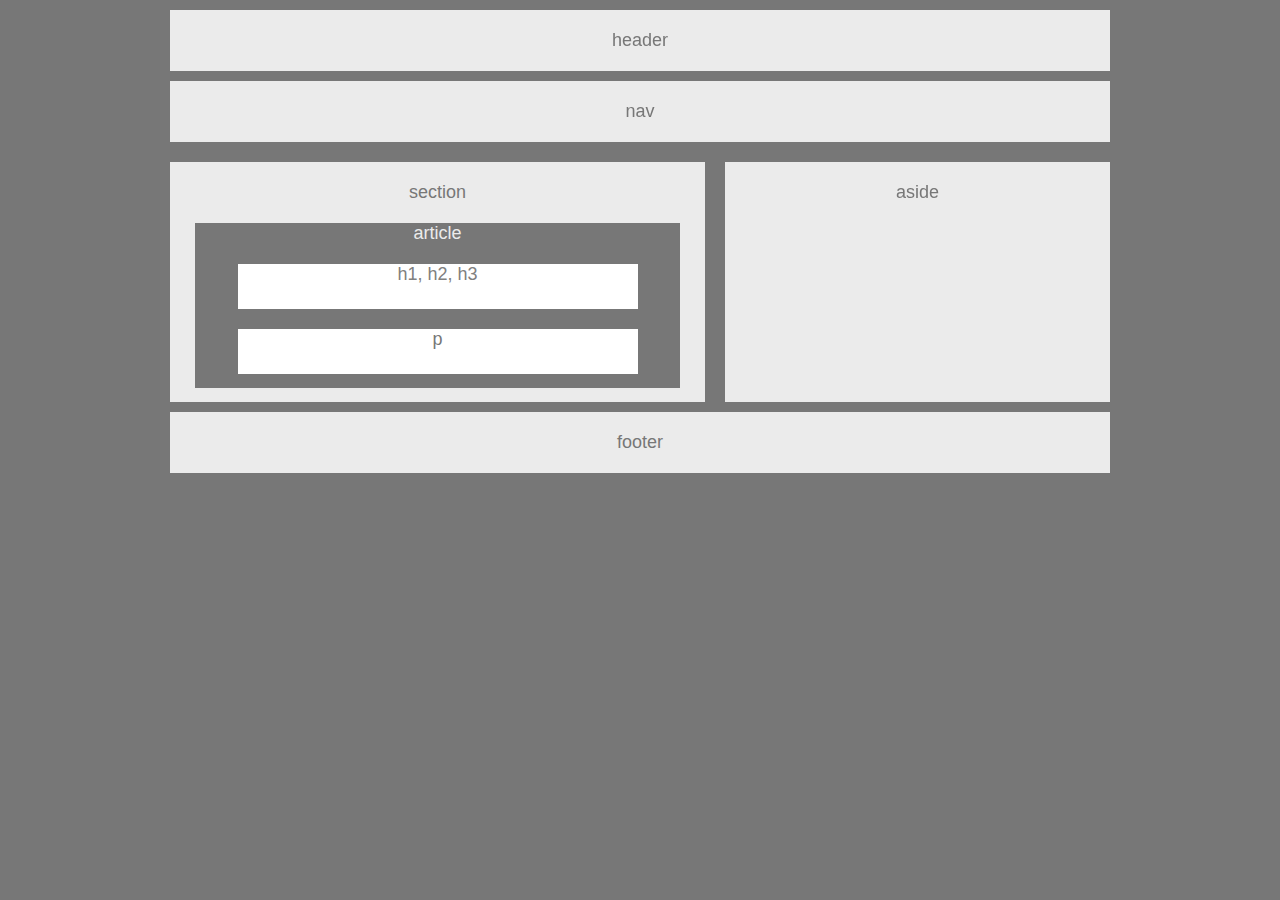
<file: index.HTML>
<!DOCTYPE=HTML>
<html lang = "en-us"> 
    <head> 
        <meta charset="UTF-8">

        <title>Wireframe</title>
         <link rel="stylesheet" type="text/css" href="style.css"> 
    </head>


    <body>
        <header>header</header>
        <Nav>nav</Nav>

        
      
        <section id="section">section
        <article> article
            <div class="theHs">h1, h2, h3</div>
            <p id = "p">p</p>


        </article>
    </section>
    

    
        <aside>aside
            
        </aside>
   

    <footer >footer</footer>


    </body>


</html>
</file>
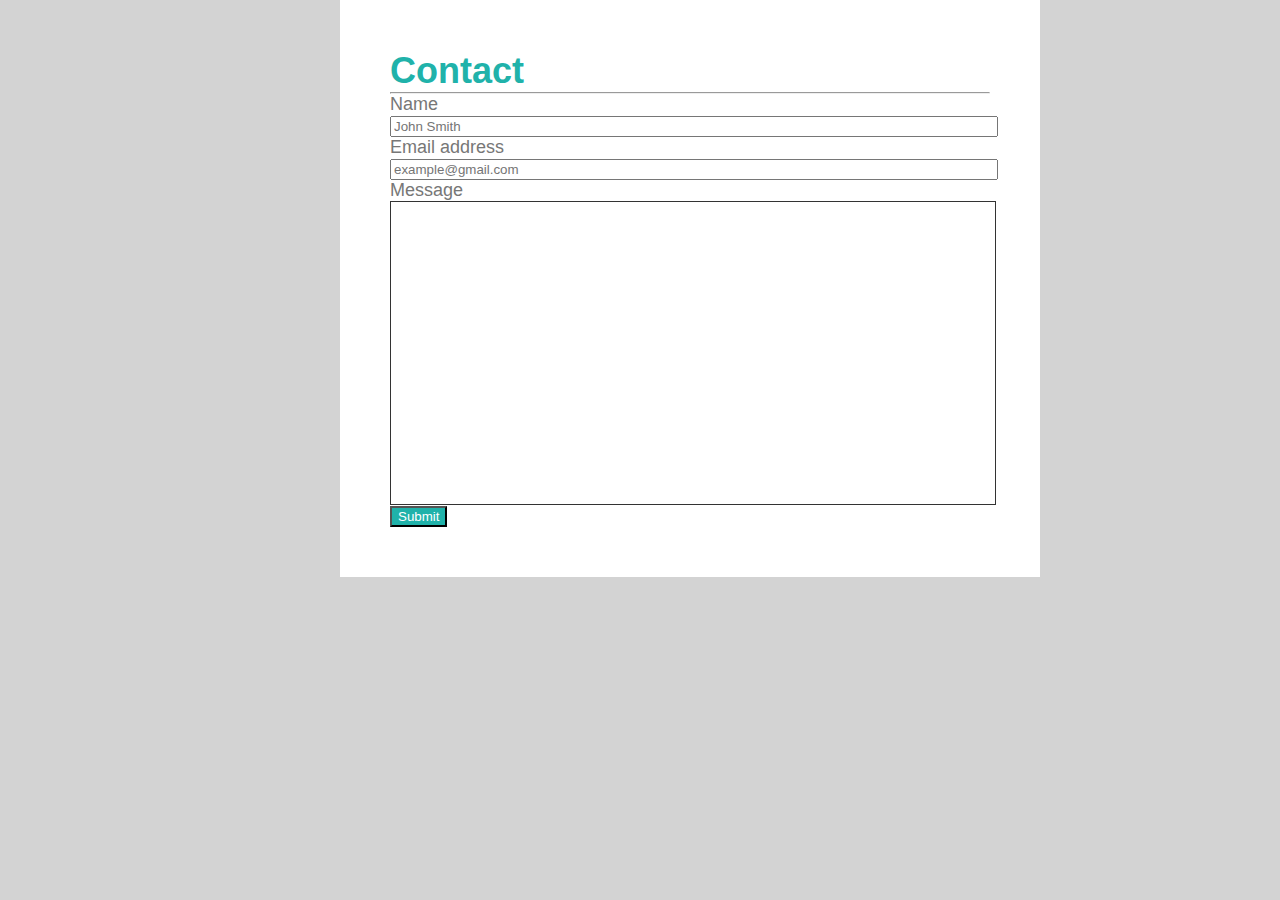
<file: harderhomework/contact.html>
<!DOCTYPE html>
<html lang="en">
<head>
    <meta charset="UTF-8">
    
    <title>Contact</title>

    <link rel="stylesheet" type="text/css" href="stylelabel.css">

</head>
<body>


 <div>   
<h1>Contact</h1>

<hr>

<label for="name"> 
    Name<br>
<input type = "text" name = "name" 
placeholder="John Smith" id= "name">
</label>

<br>
<label>
    Email address <br>
<input type = "email" name = "email" placeholder="example@gmail.com" id = "email" >
</label>

<br> 
<label  >
    Message <br>
    <input type = "message" name= "message" id = "message">

</label>
<br>

<button id="submit" name = "submit">Submit
    </button>

</div>
    
</body>
</html>
</file>
<file: style.css>
*{
    margin: 0 auto;
}
body{
    font-family: 'Arial','Helvetica Neue', Helvetica, sans-serif;
    color: #777;
    background: #777;
    width: 960px;
    font-size: 18px;
    text-align: center;
}

header,Nav,section,aside,footer{
    background: #ebebeb;

}

header{
    padding: 20px; 
    margin : 10px;

   
}

Nav{
    padding: 20px; 
    margin : 10px;
   
   
}



#section{
    overflow: auto;  
    float:left;
    width: 495px;  
    margin: 10px; 
    padding: 20px; 
    height: 200px;
}
aside{
    height:200px;
    width:345px;
    float:left;
    padding: 20px;
    margin:10px;
  

}


article {
    color : #ebebeb;
    background: #777;
    width : 98%;
    padding-bottom : 15px;
    margin-top: 20px;
    height :  75%;
   
}

#p{  
    width: 400px;
    clear: both;
    color : #777;
    background: white;
    margin: 20 auto;
    height: 45px

} 

.theHs {
    width: 400px;
    margin: 20 auto;
    margin-bottom: 10px;
    background-color: white;
    color: gray;
    height: 45px;
   }


footer{
    clear:both;
    padding: 20px; 
    margin-top: 20px;
    margin-right: 10px;
    margin-left: 10px;
    overflow:hidden;
    
}
</file>
<file: harderhomework/stylelabel.css>
*{
    margin: 0 auto;
}
body{
    font-family: 'Arial','Helvetica Neue', Helvetica, sans-serif;
    color: #777;
    background: lightgray;
    width: 600px;
    font-size: 18px;
  
}
#name{
    width: 600px;
}

#email {
    width: 600px;
}
#message{
    width: 600px;
    height:300px;
    border: 1px solid #333;
}


#submit {
    color:white;
    background:lightseagreen;
}

h1 {
    color: lightseagreen;
} 


div{
    background-color:white;
    width:600px;
padding: 50px;
overflow: auto;
    
}
</file>
